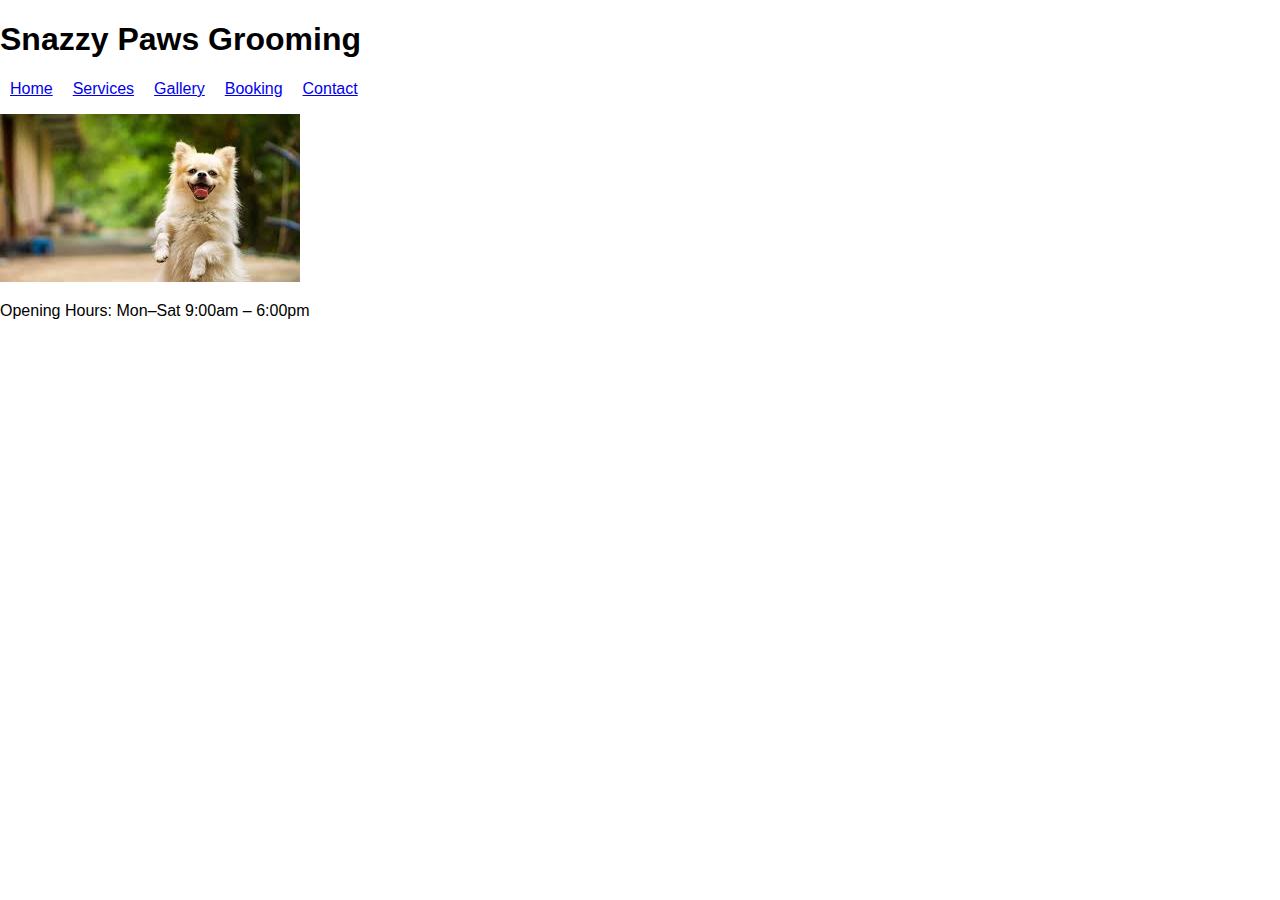
<file: index.html>
<!DOCTYPE html>
<html lang="en">
<head>
  <meta charset="UTF-8" />
  <meta name="viewport" content="width=device-width, initial-scale=1.0" />
  <title>Home - Snazzy Paws Grooming</title>
  <link rel="stylesheet" href="css/style.css" />
</head>
<body>
  <header>
    <nav>
      <h1>Snazzy Paws Grooming</h1>
      <ul>
        <li><a href="index.html">Home</a></li>
        <li><a href="services.html">Services</a></li>
        <li><a href="gallery.html">Gallery</a></li>
        <li><a href="booking.html">Booking</a></li>
        <li><a href="contact.html">Contact</a></li>
      </ul>
    </nav>
  </header>

  <main>
    <section><img src="images/dog-welcome.jpg" alt="A happy groomed dog" /></section>
  </main>

  <footer>
    <p>Opening Hours: Mon–Sat 9:00am – 6:00pm</p>
  </footer>
</body>
</html>
</file>
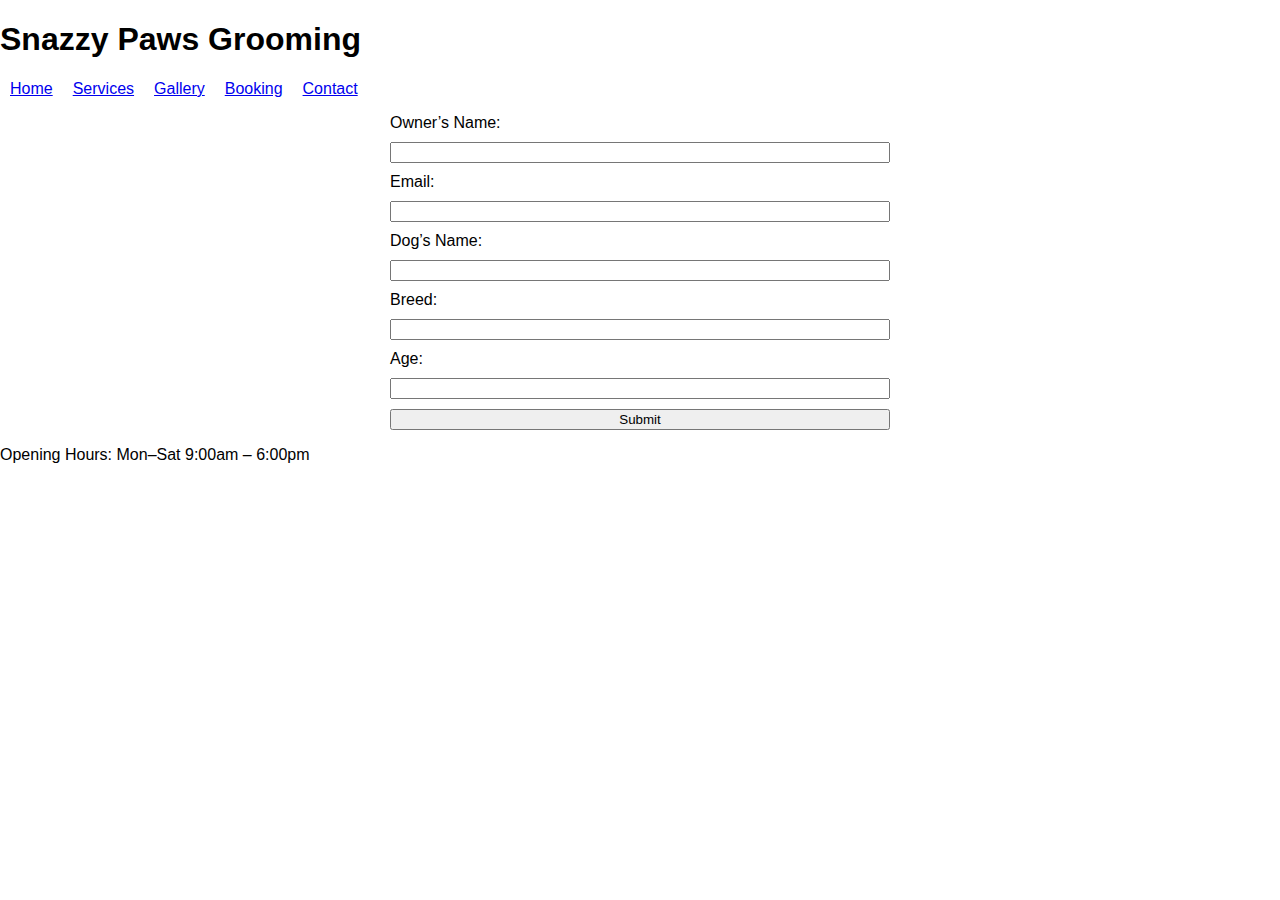
<file: booking.html>
<!DOCTYPE html>
<html lang="en">
<head>
  <meta charset="UTF-8" />
  <meta name="viewport" content="width=device-width, initial-scale=1.0" />
  <title>Booking - Snazzy Paws Grooming</title>
  <link rel="stylesheet" href="css/style.css" />
</head>
<body>
  <header>
    <nav>
      <h1>Snazzy Paws Grooming</h1>
      <ul>
        <li><a href="index.html">Home</a></li>
        <li><a href="services.html">Services</a></li>
        <li><a href="gallery.html">Gallery</a></li>
        <li><a href="booking.html">Booking</a></li>
        <li><a href="contact.html">Contact</a></li>
      </ul>
    </nav>
  </header>

  <main>
    <section>
  <form>
    <label for="owner-name">Owner’s Name:</label>
    <input type="text" id="owner-name" name="owner-name" required />

    <label for="email">Email:</label>
    <input type="email" id="email" name="email" required />

    <label for="dog-name">Dog’s Name:</label>
    <input type="text" id="dog-name" name="dog-name" />

    <label for="breed">Breed:</label>
    <input type="text" id="breed" name="breed" />

    <label for="age">Age:</label>
    <input type="number" id="age" name="age" />

    <button type="submit">Submit</button>
  </form>
</section>
  </main>

  <footer>
    <p>Opening Hours: Mon–Sat 9:00am – 6:00pm</p>
  </footer>
</body>
</html>
</file>
<file: css/style.css>
body {
  font-family: sans-serif;
  margin: 0;
  padding: 0;
}

nav ul {
  display: flex;
  flex-wrap: wrap;
  list-style: none;
  padding: 0;
}

nav ul li {
  margin: 0 10px;
}

.gallery {
  display: grid;
  grid-template-columns: repeat(4, 1fr);
  gap: 10px;
}

.gallery img {
  width: 100%;
  height: auto;
}

form {
  display: flex;
  flex-direction: column;
  gap: 10px;
  max-width: 500px;
  margin: 0 auto;
}

table {
  width: 100%;
  border-collapse: collapse;
}

table, th, td {
  border: 1px solid #aaa;
  padding: 8px;
  text-align: left;
}

@media (max-width: 768px) {
  .gallery {
    grid-template-columns: repeat(2, 1fr);
  }

  nav ul {
    flex-direction: column;
    align-items: flex-start;
  }
}

.gallery {
  display: grid;
  grid-template-columns: repeat(4, 1fr);
  gap: 10px;
}

.gallery img {
  width: 100%;
  height: 200px;
  object-fit: cover;
  border-radius: 8px;
}
</file>
